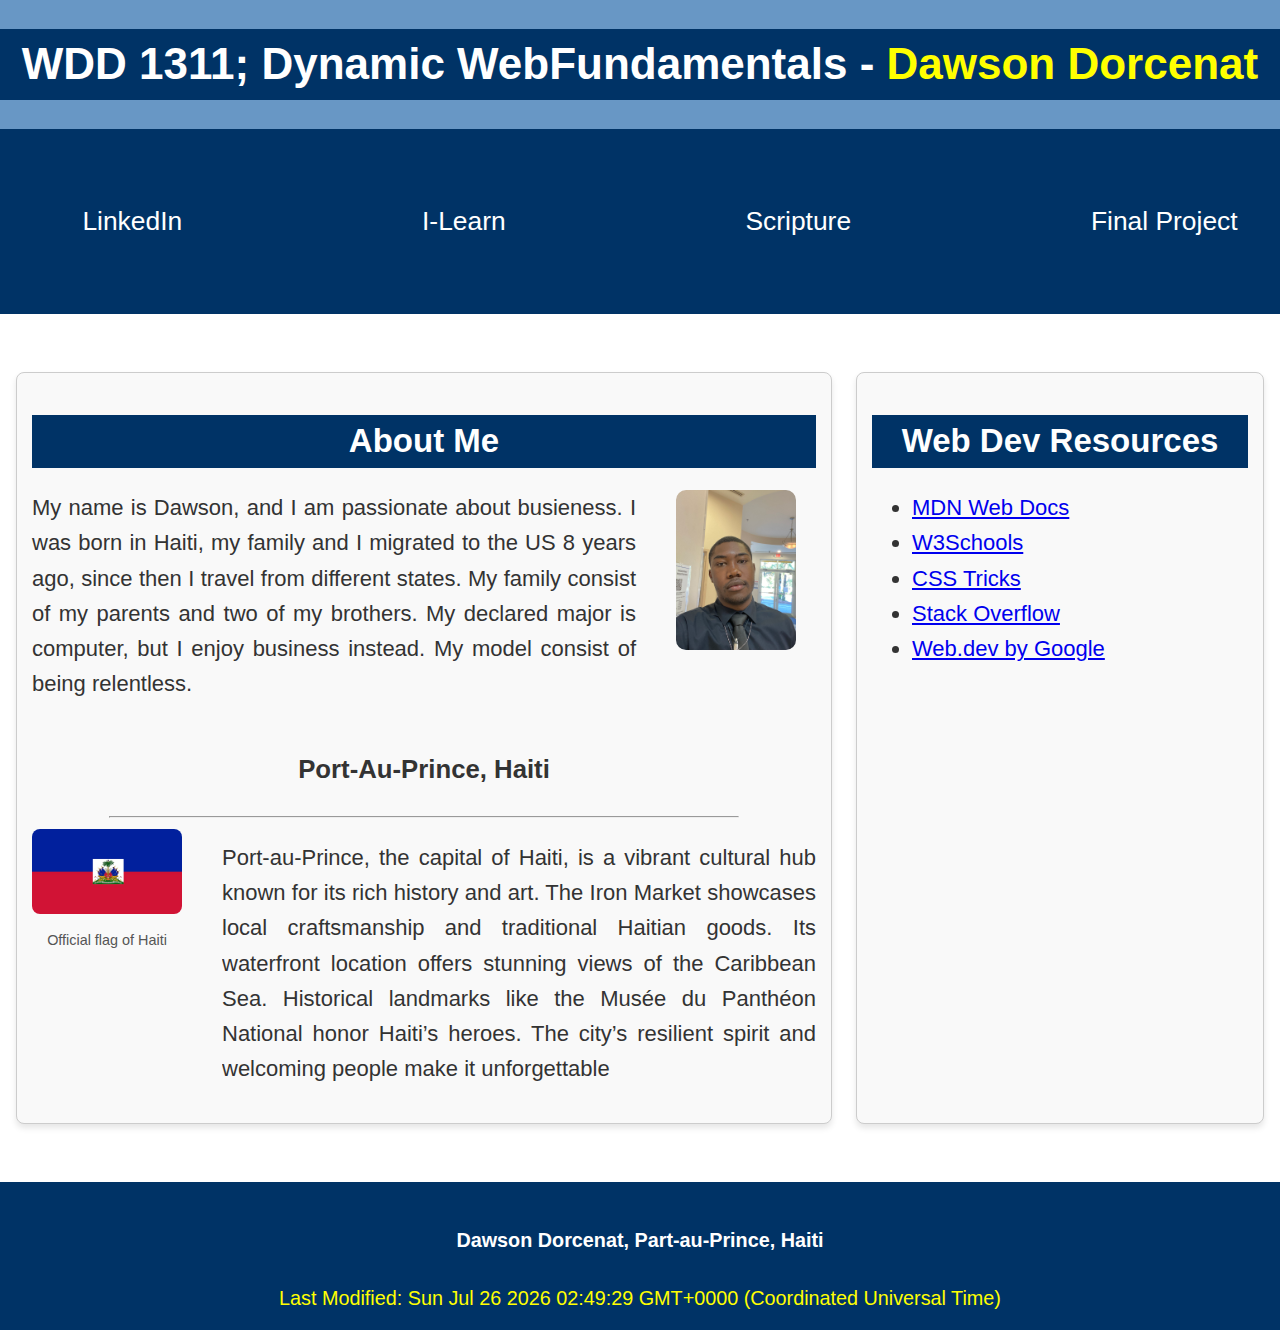
<file: index.html>
<!DOCTYPE html>
<html lang="en-US">
<meta charaset="utf-8">
<meta name="viewport" content="width=device-width, initial-scale=1">
<title>WDD 131 - Dynamic Web Fundamentals - Dawson Dorcenat</title>
<meta name="description" content="WDD 131 - Dynamic Web Findamentals, course week1 Assignment presentation">
<meta name="author" content="Dawson Dorcenat">
<link rel="stylesheet" href="styles/base.css">
</head>

<body>
    <header>
        <h1>WDD 1311; Dynamic WebFundamentals - <span class="name">Dawson Dorcenat</span></h1>

        <!-- Navigation Menu-->
        <nav>
            <ul>
                <!-- LinkedIn Profile -->
                <li><a href=https://www.linkedin.com/in/calvinholden/ target="_blank">LinkedIn</a></li>

                <!-- I-Learn Link -->
                <li><a href="https://byui.instructure.com/" target="_blank">I-Learn</a></li>

                <!-- Scripture Link -->
                <li><a href="https://www.churchofjesuschrist.org/study/scriptures/bofm/alma/24?lang=eng"
                        target="_blank">Scripture</a></li>

                <!-- Final Project Placeholder -->
                <li><a href="#final-project">Final Project</a></li>
            </ul>
        </nav>
    </header>
    <main>
        <!-- About Me Section -->
        <section class="card">
            <h2>About Me</h2>
            <div class="content">
                <img src="images/dawson.jpg" alt="Picture of [Your Name]" width="150" height="150">
                <p>
                    My name is Dawson, and I am passionate about busieness. I was born in Haiti,
                    my family and I migrated to the US 8 years ago, since then I travel from different states.
                    My family consist of my parents and two of my brothers. My declared major is computer,
                    but I enjoy business instead. My model consist of being relentless.
                </p>
            </div>
            <div class="contry">
                <h3> Port-Au-Prince, Haiti </h3>
                <hr>
                <div class="flag-container">
                    <img src="images/IMG_2365.jpg" alt="Picture of Haiti" width="150" height="150">
                    <p class="flag-caption"> Official flag of Haiti</p>
                </div>
                <p>
                    Port-au-Prince, the capital of Haiti, is a vibrant cultural hub known for its rich history and art.
                    The Iron Market showcases local craftsmanship and traditional Haitian goods. Its waterfront location
                    offers stunning views of the Caribbean Sea. Historical landmarks like the Musée du Panthéon National
                    honor Haiti’s heroes. The city’s resilient spirit and welcoming people make it unforgettable
                </p>
            </div>
        </section>
        </section>


        <!-- Web Dev Resources Section -->
        <section class="card">
            <h2>Web Dev Resources</h2>
            <div class="content">
                <ul>
                    <li><a href="https://developer.mozilla.org/en-US/" target="_blank">MDN Web Docs</a></li>
                    <li><a href="https://www.w3schools.com/" target="_blank">W3Schools</a></li>
                    <li><a href="https://css-tricks.com/" target="_blank">CSS Tricks</a></li>
                    <li><a href="https://stackoverflow.com/" target="_blank">Stack Overflow</a></li>
                    <li><a href="https://web.dev/" target="_blank">Web.dev by Google</a></li>
                </ul>
            </div>
        </section>
    </main>

    <!-- Copy and paste the URL to your finished palette below Make sure to paste it into both spots -->
    <!-- Palette URL: <a href="https://coolors.co/0f5558-1b2c1d-df8555-2a762c-999999" target="_blank">https://coolors.co/0f5558-1b2c1d-df8555-2a762c-999999</a> -->

    <footer>
        <h4> Dawson Dorcenat, Part-au-Prince, Haiti</h4>
        <span id="lastModified"></span>
        </div>
        <script src="scripts/getdates.js"></script>

    </footer>
</body>

</html>
</file>
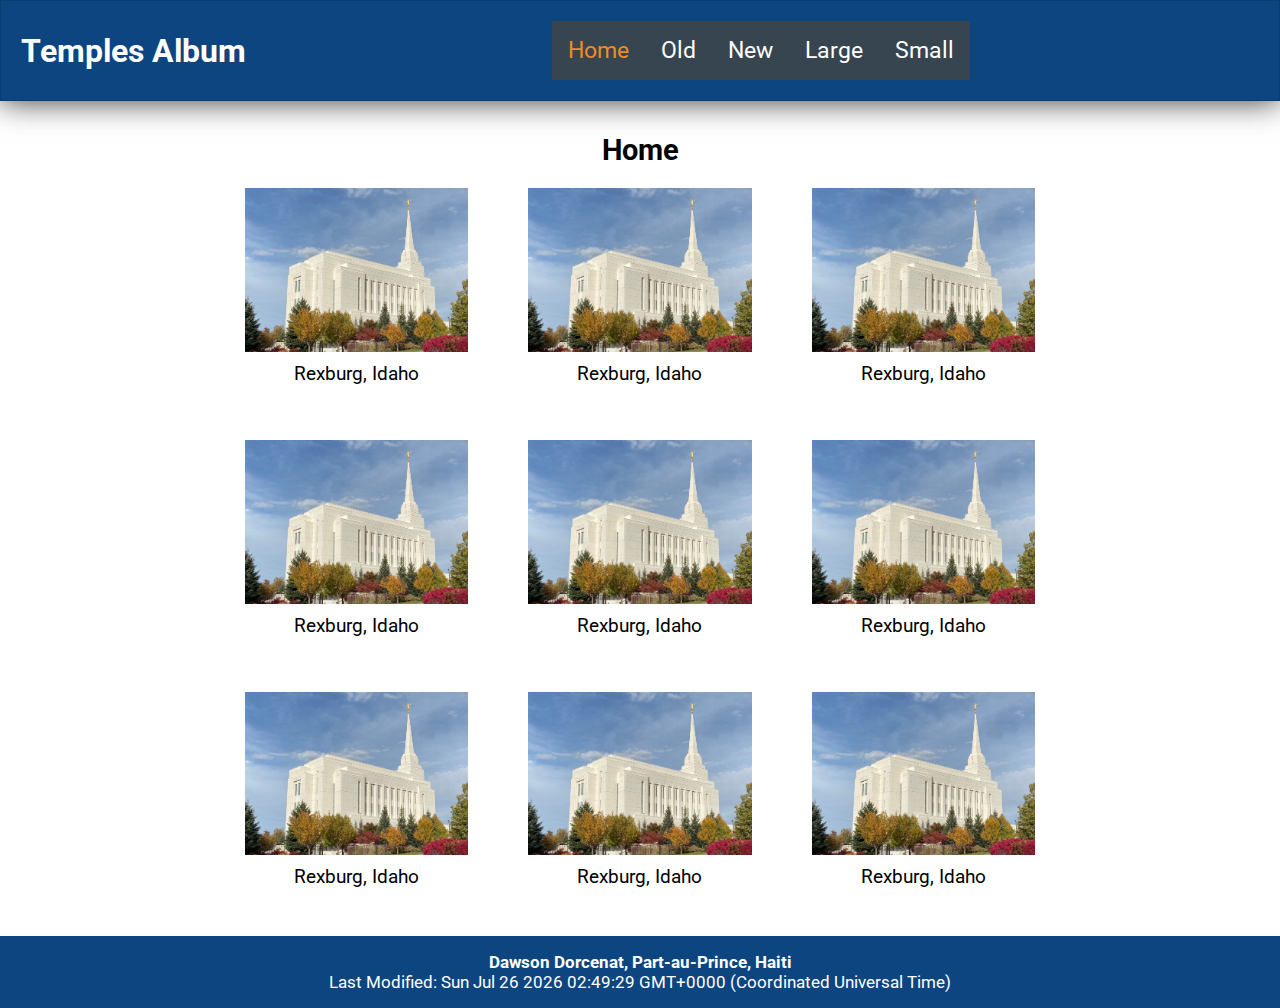
<file: temples.html>
<!DOCTYPE html>
<html lang="en">

<head>
    <meta charset="UTF-8">
    <meta name="viewport" content="width=device-width, initial-scale=1.0">
    <title>Temples</title>
    <link rel="stylesheet" href="styles/temples.css">
    <link rel="stylesheet" href="styles/temples-large.css">
    <link rel="preconnect" href="https://fonts.googleapis.com">
<link rel="preconnect" href="https://fonts.gstatic.com" crossorigin>
<link href="https://fonts.googleapis.com/css2?family=Roboto:ital,wght@0,100;0,300;0,400;0,500;0,700;0,900;1,100;1,300;1,400;1,500;1,700;1,900&display=swap" rel="stylesheet">
</head>

<body>
    <header>
        <h1>Temples Album</h1>
        <nav>
            <ul>
                <li><a href="#home" class="active">Home</a></li>
                <li><a href="#old">Old</a></li>
                <li><a href="#new">New</a></li>
                <li><a href="#large">Large</a></li>
                <li><a href="#small">Small</a></li>
            </ul>
        </nav>
    </header>
    <h2>Home</h2>
    <main>

        <div class="content">
            <section class="project">
                <img src="images/IMG_2576.JPG" alt="temples"/>
                <p> Rexburg, Idaho</p>
            </section>

            <section class="project">
                <img src="images/IMG_2576.JPG" alt="temples"/>
                <p> Rexburg, Idaho</p>
            </section>

            <section class="project">
                <img src="images/IMG_2576.JPG" alt="Picture of [Your Name]" />
                <p> Rexburg, Idaho</p>
            </section>

            <section class="project">
                <img src="images/IMG_2576.JPG" alt="Picture of [Your Name]"/>
                <p> Rexburg, Idaho</p>
            </section>

            <section class="project">
                <img src="images/IMG_2576.JPG" alt="Picture of [Your Name]"/>
                <p> Rexburg, Idaho</p>
            </section>

            <section class="project">
                <img src="images/IMG_2576.JPG" alt="Picture of [Your Name]" />
                <p> Rexburg, Idaho</p>
            </section>

            <section class="project">
                <img src="images/IMG_2576.JPG" alt="Picture of [Your Name]"/>
                <p> Rexburg, Idaho</p>
            </section>

            <section class="project">
                <img src="images/IMG_2576.JPG" alt="Picture of [Your Name]"/>
                <p> Rexburg, Idaho</p>
            </section>

            <section class="project">
                <img src="images/IMG_2576.JPG" alt="Picture of [Your Name]"/>
                <p> Rexburg, Idaho</p>
            </section>
        </div>
    </main>

    <footer>
        <h4> Dawson Dorcenat, Part-au-Prince, Haiti</h4>
        <span id="lastModified"></span>
        </div>
        <script src="scripts/temples.js"></script>

    </footer>
</body>

</html>
</file>
<file: styles/base.css>
nav {
    display: flex;
    flex-direction: column;
    background-color: var(--nav-background-color);
    line-height: 3em;
    padding: 1em;
    text-align: center;
    font-size: 1.2em;
    gap: 2rem;
    background-color: #003366;
}
hr{
    width: 80%;
}

span.name {
    color:yellow;
}

html,
body {
    height: 18036;
    margin: 0;
    padding: 0;
    color: black;
}

header nav ul {
    display: flex;
    justify-content: space-between;
    list-style-type: none;
}

#card,
content {
    display: block;

}

body {
    display: block;
    line-height: 1, 5;
    color: #1f969a;
    font-size: 22px;
    font-family: "Asul", "Noto Serif";
}

header {
    flex-direction: column;
    text-align: center;
    background-color: #6897c5;
    justify-content: space-around;
    display: flex;
    color: white;
}

nav a {
    text-decoration: none;
    color: white;
    padding: 0.5rem 1rem;
    border-radius: 5px;
    transition: background-color 0.3s, color 0.3s;
}

nav a:hover {
    background-color: #ff5722;
    color: blue;
}

.card {
    border: 1px solid #ccc;
    padding: 15px;
    margin: 10px 0;
    border-radius: 8px;
    background-color: #f9f9f9;
    background-color: #f9f9f9;
    box-shadow: 0 4px 6px rgba(0, 0, 0, 0.1);
}

.card h2 {
    text-align: center;
    margin-bottom: 10px;
    font-size: 1.5em;
}

.card h3 {
    text-align: center;
}

.profil {
    width: 128px;
    height: auto;
    margin-right: 2rem;
}

.content img {
    float: right;
    margin-right: 20px;
    margin-left: 40px;
    border-radius: 10px;
    width: 120px;
    height: auto;
}

.contry img {
    width: 150px;
    height: auto;
    border-radius: 8px;
}

.contry {
    overflow: hidden;
}


.content p {
    text-align: justify;
}

.content h2 {
    float: center;
}

main {
    max-width: auto;
    margin: 2rem auto;
    padding: 1rem;
    background-color: white;
    border-radius: 8px;
    display: grid;
    grid-template-columns: 2fr 1fr;
    gap: 1.5rem;
}

body {
    font-family: 'Roboto', sans-serif;
    line-height: 1.6;
    color: #333;
}

h1,
h2 {
    font-family: 'Roboto', sans-serif;
    color: white;
    background-color: #003366;
}

footer {
    text-align: center;
    padding: 1rem 0;
    background-color: var(--nav-background-color);
    color: white;
    font-size: 0.9em;
    background-color: #003366;
}

.flag-container {
    float: left;
    margin-right: 40px;
    text-align: center;
    width: 150px;
}

.flag {
    display: block;
    margin: 0 auto;
    width: 150px;
    height: auto;
    border-radius: 8px;
}

.flag-caption {
    margin-top: 5px;
    font-size: 0.9rem;
    color: #555;
    text-align: center;
}

.contry>p {
    text-align: justify;
    overflow: hidden;
}

#lastModified {
    color: yellow
}
</file>
<file: styles/temples.css>
@import url('https://fonts.googleapis.com/css2?family=Roboto:ital,wght@0,100;0,300;0,400;0,500;0,700;0,900;1,100;1,300;1,400;1,500;1,700;1,900&display=swap');

* {
	margin: 0;
	padding: 0;
	box-sizing: border-box;
}

body{
    font-size: 1.2em;
    height: 100vh;
}

/* New code from description */
header {
	background-color: #bbb;
	display: grid;
	grid-gap: 1rem;
	padding: 20px;
	border: 1px solid rgba(0, 0, 0, 0.1);
	box-shadow: 0 0 30px #333;
}



body {
	font-family: "Roboto", Courier;
}

/* mobile **************************/
header {
	background-color: #0c457f;
	display: grid;
	grid-gap: 1rem;
	padding: 20px;
	border: 1px solid rgba(0, 0, 0, 0.1);
	box-shadow: 0 0 30px #333;
}

header,
main {
	margin: 0 auto;
}

h1 {
	font-size: 2rem;
    color: white;
    font-family: "Roboto", Courier, monospace;
}

nav {
	background-color: #36454f;
}

nav ul {
	list-style: none;
	display: flex;
	flex-direction: column;

}

nav a {
	display: block;
	color: #fff;
	text-align: left;
	padding: 1rem;
	text-decoration: none;
	font-size: larger;
}

nav a:hover {
	text-decoration: underline double;
	background-color: #eee;
	color: #000;
}

.active {
	color: rgb(238, 140, 36);
}

/* header{
    display: block;
    color: white;
    background-color: #003366;
} */

nav {
    color: white;
    margin: 0 auto;
    max-width: 800px;
}

header nav ul{
    color: white;
    display: flex;
    justify-content: space-between;
    list-style-type: none;
}

h2 {
    font-family: "Roboto", Courier, monospace;
    text-align: center;
    margin-top: 2rem;
    margin-bottom: 1rem;
}

p{
    font-family: "Roboto", Courier, monospace;
    text-align: center;
}

* {
margin: 0;
padding: 0;
box-sizing: border-box;
}

main{
    display: flex;
    justify-content: center;
    align-items: center;
    max-width: 800px;
    margin: 0 auto; 
}

img {
max-width: 100%;
border: 5px solid white;
box-shadow: 2px 3px 3px 2xp #003366;
}

.content {
    display: grid;
}

/* @media screen and (min-width: 1000px) {
    .content{
        gap: 50px
    }
} */

footer {
    text-align: center;
    padding: 1rem 0;
    /* background-color: var(--nav-background-color); */
    color: white;
    font-size: 0.9em;
    background-color: #0c457f;
    margin-top: 3rem; /* this move the footer down */
}
</file>
<file: styles/temples-large.css>
div {
    display: block;
    unicode-bidi: isolate;
}

/* New codes fro, preofessor's example */

/* Larger Views ******************************/
@media (min-width: 740px) {
	header {
		display: flex;
		align-items: center;
		justify-content: space-between;
	}
	nav ul {
		justify-content: flex-end;
		flex-direction: row;
	}
	nav a {
		flex: 1 1 100%;
	}
    .content {
        grid-template-columns: repeat(2, 1fr);
    }
}

@media screen and (min-width: 1000px) {
    .content{
        gap: 50px
    }
    .content {
        grid-template-columns: repeat(3, 1fr);
    }
}

/* Tryout code  contain bug */
/* @media (min-width: 740px) {
	main {
		display: flex;
		align-items: center;
		justify-content: space-between;
	}
	main .content {
		justify-content: flex-end;
		flex-direction: row;
	}
    main .project{
        justify-content: flex-end;
        flex-direction: row;
    }
	.content a {
		flex: 1 1 100%;
	}

    .content {
        grid-template-columns: repeat(2, 1fr);
    }
} */
</file>
